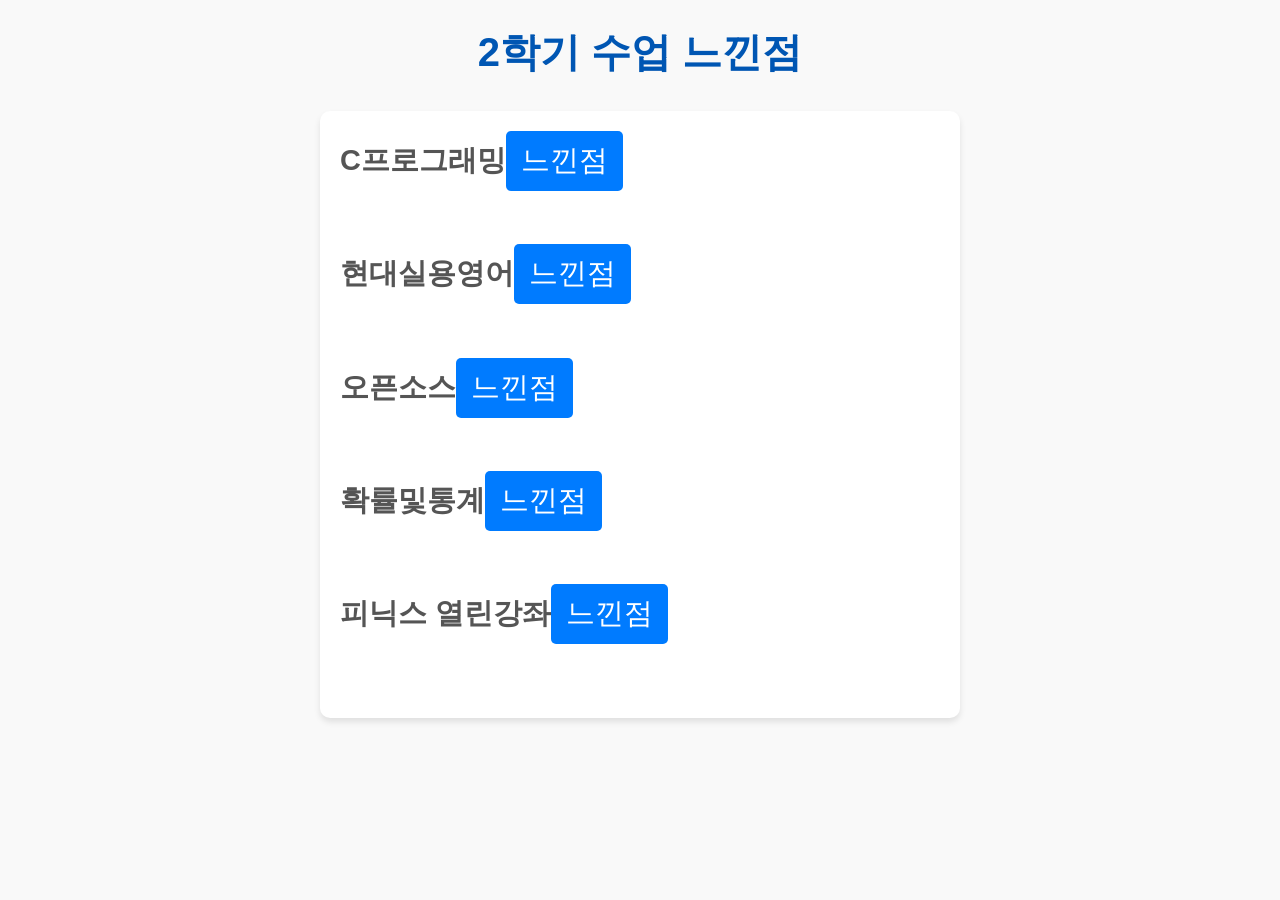
<file: index.html>
<!DOCTYPE html>
<html lang="ko">
<head>
    <meta charset="utf-8">
    <meta name="viewport" content="width=device-width, initial-scale=1.0">
    <title>2학기 수업 리포트</title>
    <link rel="stylesheet" href="../jk_css/jk_style.css">
</head>

<body>
    <h1>2학기 수업 느낀점</h1>
    
    <div class="subject">
        <nav>
        <h2>

        <div class="C_programing">C프로그래밍<button class ="C_feeling" onClick="location.href='C_feel.html'">느낀점</button></div><br>

        <div class="english">현대실용영어<button class ="en_feeling" onClick="location.href='en_feel.html'">느낀점</button></div><br>
        
        <div class="OpenSoftWare">오픈소스<button class ="sw_feeling" onClick="location.href='sw_feel.html'">느낀점</button></div><br>


        <div class="Statistics">확률및통계<button class ="Statistics_feeling" onClick="location.href='Statistics_feel.html'">느낀점</button></div><br>


        <div class="Phoenix">피닉스 열린강좌<button class ="Phoenix_feeling" onClick="location.href='Phoenix_feel.html'">느낀점</button></div><br>


        </nav>


        </h2>


    </div>
</body>

</html>
</file>
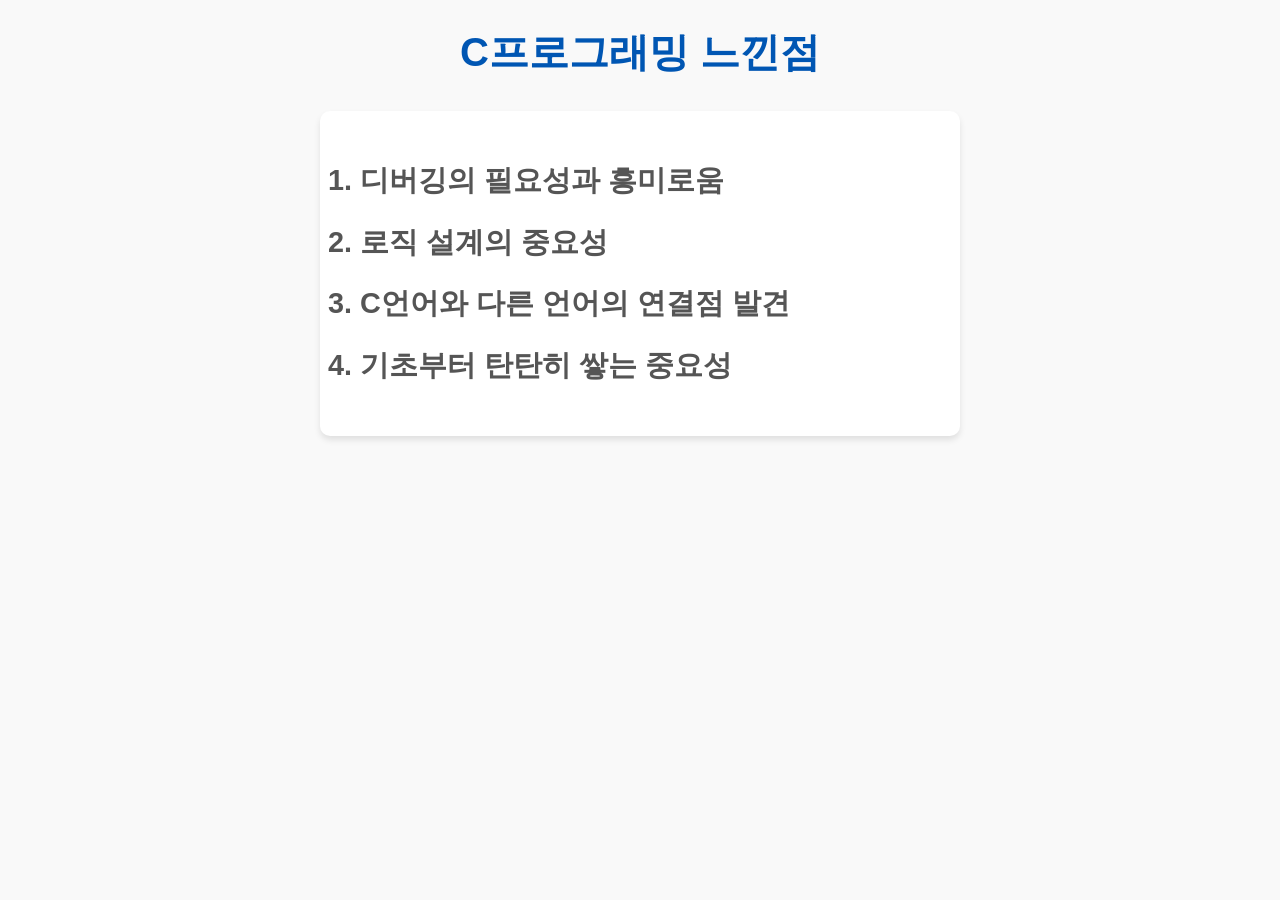
<file: Yj_html/C_feel.html>
<!DOCTYPE html>
<html lang="ko">
<head>
    <meta charset="utf-8">
    <meta name="viewport" content="width=device-width, initial-scale=1.0">
    <title>C언어 느낀점</title>
    <link rel="stylesheet" href="../jk_css/jk_feel.css">
</head>

<body>
    <h1>C프로그래밍 느낀점</h1>
    <nav class ="tabal">
       <h3>
            <ol>
                <li>디버깅의 필요성과 흥미로움</li>
                <li>로직 설계의 중요성</li>
                <li>C언어와 다른 언어의 연결점 발견</li>
                <li>기초부터 탄탄히 쌓는 중요성</li>
            </ol>
        </h3> 
    </nav>
</body>

</html>
</file>
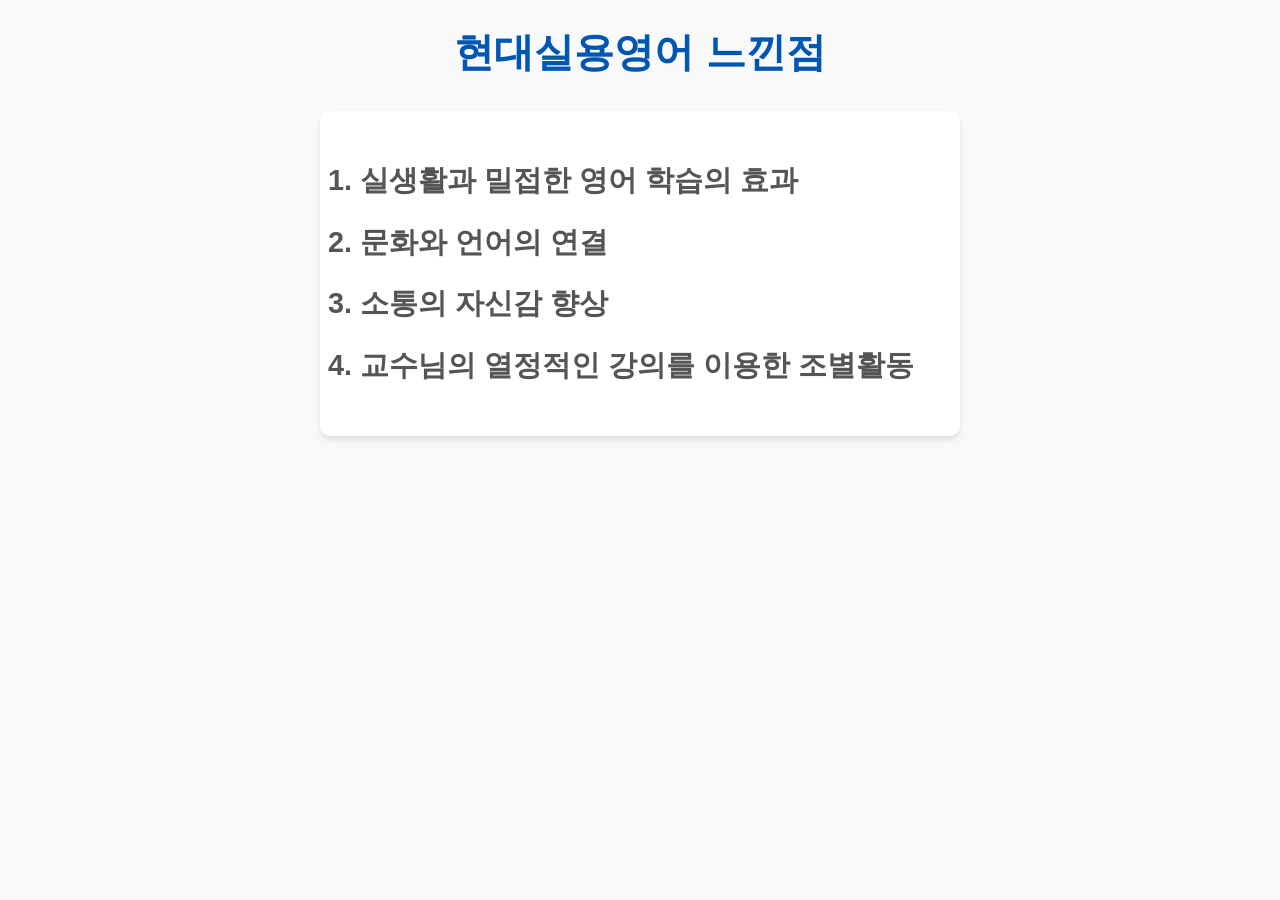
<file: Yj_html/en_feel.html>
<!DOCTYPE html>
<html lang="ko">
<head>
    <meta charset="utf-8">
    <meta name="viewport" content="width=device-width, initial-scale=1.0">
    <title>현대실용영어 느낀점</title>
    <link rel="stylesheet" href="../jk_css/jk_feel.css">
</head>

<body>
    <h1>현대실용영어 느낀점</h1>
    <nav class ="tabal">
       <h3>
            <ol>
                <li>실생활과 밀접한 영어 학습의 효과</li>
                <li>문화와 언어의 연결</li>
                <li>소통의 자신감 향상</li>
                <li>교수님의 열정적인 강의를 이용한 조별활동</li>
            </ol>
        </h3>  
    </nav>
</body>

</html>
</file>
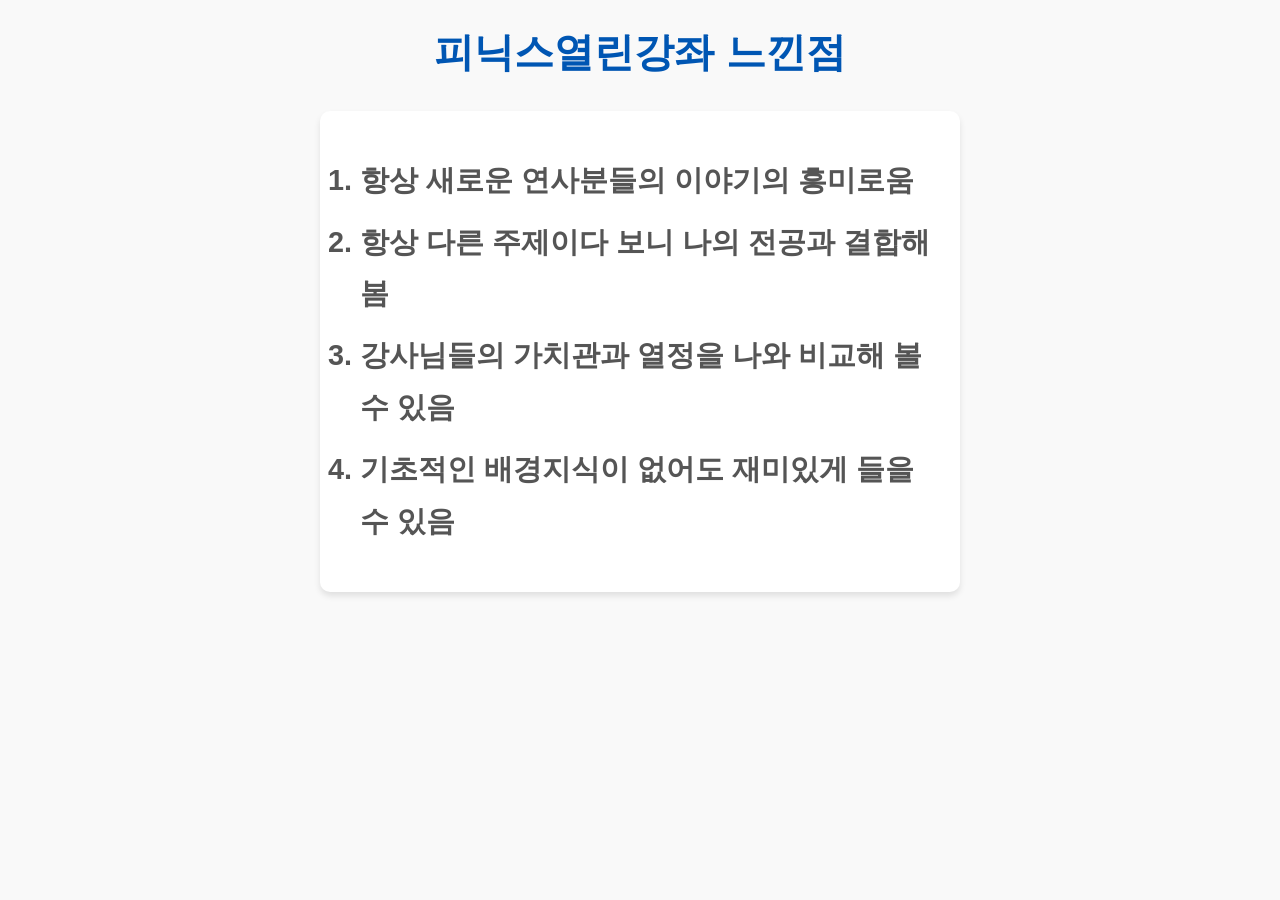
<file: Yj_html/Phoenix_feel.html>
<!DOCTYPE html>
<html lang="ko">
<head>
    <meta charset="utf-8">
    <meta name="viewport" content="width=device-width, initial-scale=1.0">
    <title>피닉스열린강좌 느낀점</title>
    <link rel="stylesheet" href="../jk_css/jk_feel.css">
</head>

<body>
    <h1>피닉스열린강좌 느낀점</h1>
    <nav class ="tabal">
       <h3>
            <ol>
                <li>항상 새로운 연사분들의 이야기의 흥미로움</li>
                <li>항상 다른 주제이다 보니 나의 전공과 결합해봄</li>
                <li>강사님들의 가치관과 열정을 나와 비교해 볼 수 있음</li>
                <li>기초적인 배경지식이 없어도 재미있게 들을 수 있음</li>
            </ol>
        </h3> 
    </nav>
</body>

</html>
</file>
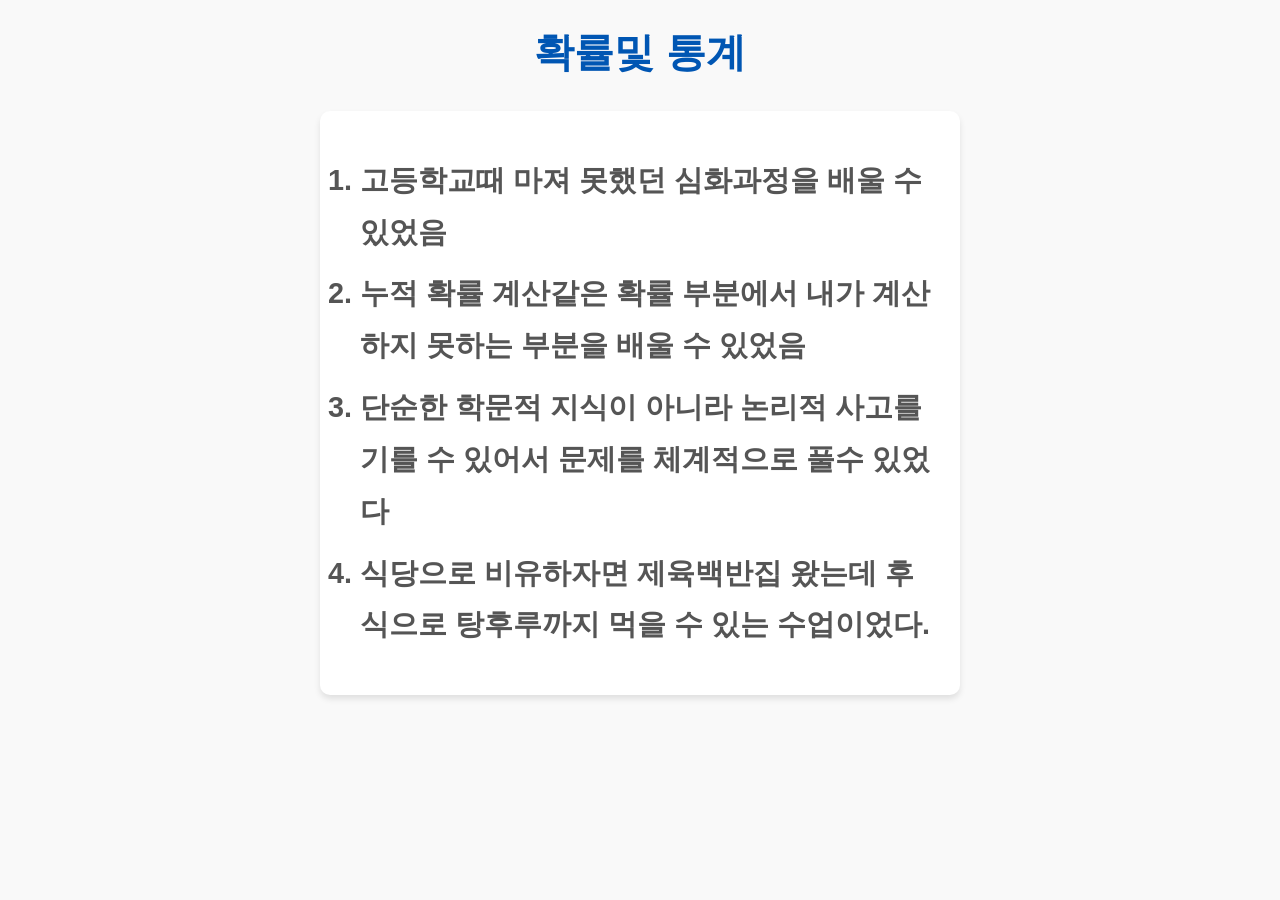
<file: Yj_html/Statistics_feel.html>
<!DOCTYPE html>
<html lang="ko">
<head>
    <meta charset="utf-8">
    <meta name="viewport" content="width=device-width, initial-scale=1.0">
    <title>확률및 통계 느낀점</title>
    <link rel="stylesheet" href="../jk_css/jk_feel.css">
</head>

<body>
    <h1>확률및 통계</h1>
    <nav class ="tabal">
       <h3>
            <ol>
                <li>고등학교때 마져 못했던 심화과정을 배울 수 있었음</li>
                <li>누적 확률 계산같은 확률 부분에서 내가 계산하지 못하는 부분을 배울 수 있었음</li>
                <li>단순한 학문적 지식이 아니라 논리적 사고를 기를 수 있어서 문제를 체계적으로 풀수 있었다</li>
                <li>식당으로 비유하자면 제육백반집 왔는데 후식으로 탕후루까지 먹을 수 있는 수업이었다.</li>
            </ol>
        </h3> 
    </nav>
</body>

</html>

<!--♥-->
</file>
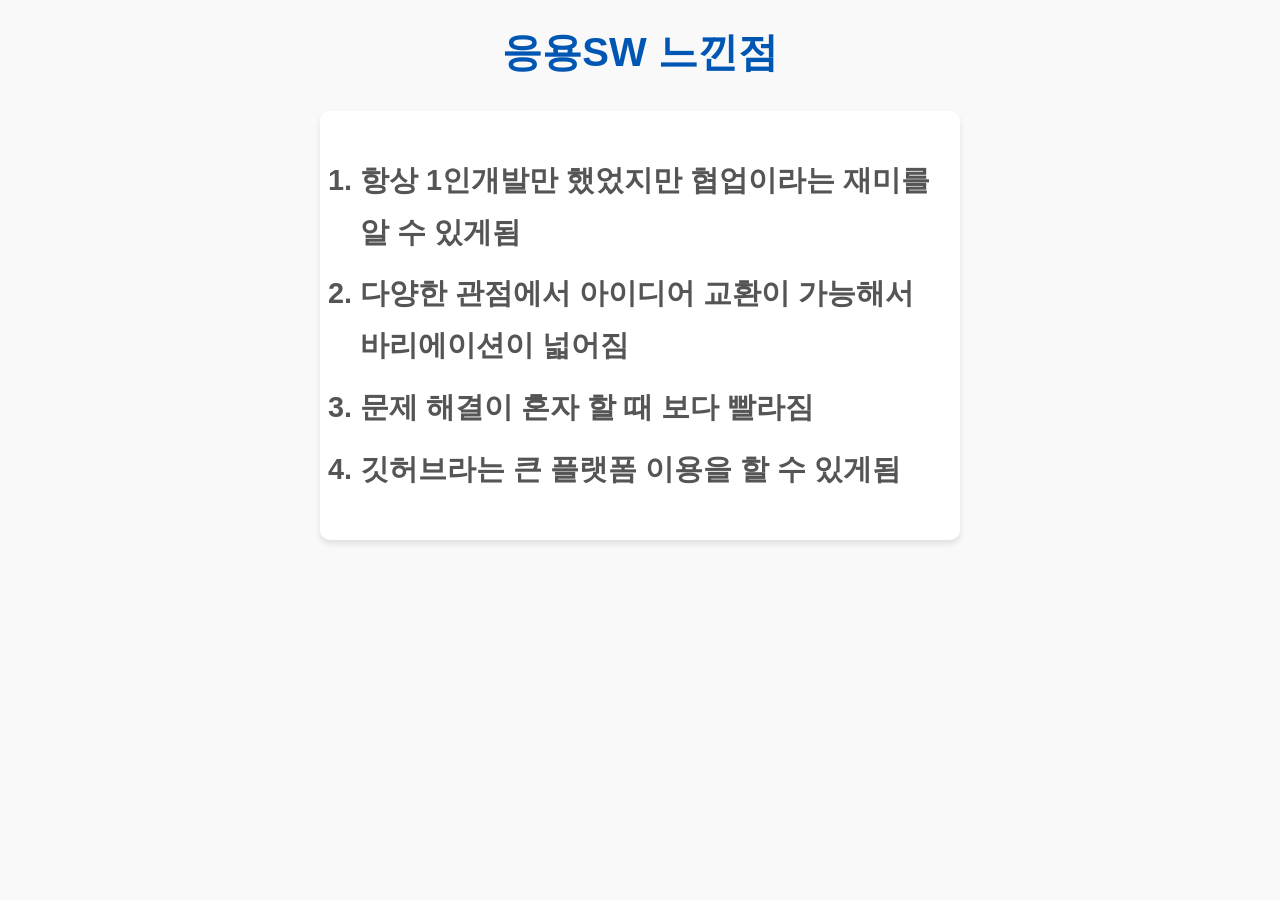
<file: Yj_html/sw_feel.html>
<!DOCTYPE html>
<html lang="ko">
<head>
    <meta charset="utf-8">
    <meta name="viewport" content="width=device-width, initial-scale=1.0">
    <title>응용Sw 느낀점</title>
    <link rel="stylesheet" href="../jk_css/jk_feel.css">
</head>

<body>
    <h1>응용SW 느낀점</h1>
    <nav class ="tabal">
       <h3>
            <ol>
                <li>항상 1인개발만 했었지만 협업이라는 재미를 알 수 있게됨</li>
                <li>다양한 관점에서 아이디어 교환이 가능해서 바리에이션이 넓어짐</li>
                <li>문제 해결이 혼자 할 때 보다 빨라짐</li>
                <li>깃허브라는 큰 플랫폼 이용을 할 수 있게됨</li>
            </ol>
        </h3> 
    </nav>
</body>

</html>


<!--♥-->
</file>
<file: jk_css/jk_style.css>
body {
    font-family: 'Arial', 'Helvetica', sans-serif;
    background-color: #f9f9f9;
    color: #333;
    margin: 0;
    padding: 0;
    line-height: 1.6;
}

h1 {
    text-align: center;
    color: #0056b3;
    margin-top: 20px;
    font-size: 2.5em;
}

h2 {
    margin: 0;
}

.subject {
    max-width: 600px;
    margin: 20px auto;
    padding: 20px;
    background-color: #ffffff;
    border-radius: 10px;
    box-shadow: 0 4px 6px rgba(0, 0, 0, 0.1);
}

.subject nav div {
    margin-bottom: 15px;
}

.subject nav div button {
    background-color: #007bff;
    color: #fff;
    border: none;
    padding: 10px 15px;
    font-size: 1em;
    border-radius: 5px;
    cursor: pointer;
    transition: background-color 0.3s ease;
}

.subject nav div button:hover {
    background-color: #0056b3;
}

.subject nav div {
    font-size: 1.2em;
    color: #555;
}

button {
    font-family: inherit;
}
</file>
<file: jk_css/jk_feel.css>
body {
    font-family: 'Arial', 'Helvetica', sans-serif;
    background-color: #f9f9f9;
    color: #333;
    margin: 0;
    padding: 0;
    line-height: 1.6;
}

h1 {
    text-align: center;
    color: #0056b3;
    margin-top: 20px;
    font-size: 2.5em;
}

nav.tabal {
    max-width: 600px;
    margin: 20px auto;
    padding: 20px;
    background-color: #ffffff;
    border-radius: 10px;
    box-shadow: 0 4px 6px rgba(0, 0, 0, 0.1);
}

nav.tabal h3 {
    font-size: 1.5em;
    color: #444;
}

nav.tabal ol {
    list-style-type: decimal;
    padding-left: 20px;
}

nav.tabal ol li {
    margin-bottom: 10px;
    font-size: 1.2em;
    color: #555;
    line-height: 1.8;
    transition: color 0.3s ease, transform 0.2s ease;
}

nav.tabal ol li:hover {
    color: #0056b3;
    transform: scale(1.02);
}
</file>
